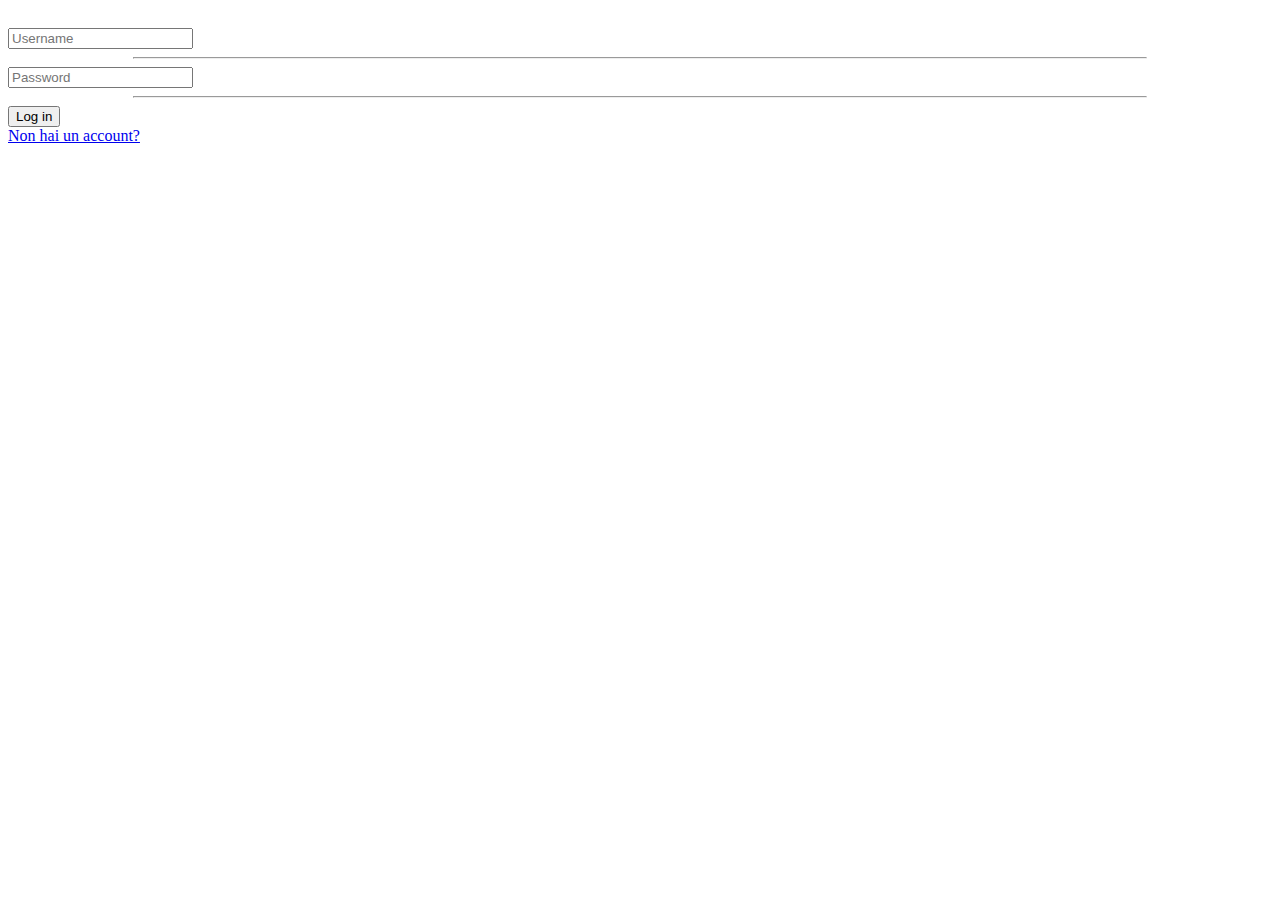
<file: Pagine/login.html>
<html>
    <head>
        <title>Login</title>
        <link rel="stylesheet" type="text/css" href="CSS/login.css">
        <link rel="icon" href="Images/favicon.ico"/>

    </head>
    <body>
        <div class="outer_div">
        <div class="content_div">
            <input style="margin-top:20px" class="login_input" type="text" id="user_input" placeholder="Username"/>
            <p id="user_error" class="error">*</p>

            <hr width="80%">
            <input class="login_input" type="password" id="pass_input" placeholder="Password"/>
            <p id="pass_error" class="error">*</p>

            <hr width="80%">
            <button class="login_button" id="login_button" onclick="submit()">Log in</button>
            <br>
            <a class="register_link" href="register.html">Non hai un account?</a>
            <p style="color:white; font-size: 12px;" id="serverResponse"></p>
        </div>
    </div>
        <script type="text/javascript">
            const xhr = new XMLHttpRequest();
            var input = document.getElementById("pass_input");
            input.addEventListener("keyup", function(event) {
            if (event.keyCode === 13) {
                event.preventDefault();
                document.getElementById("login_button").click();
            }
            });
            function submit(){
                var username_input = document.getElementById("user_input").value;
                var password_input = document.getElementById("pass_input").value;
                if(username_input != "" && password_input!= ""){
                    document.getElementById("user_error").style = "display:none";
                    document.getElementById("pass_error").style = "display:none";

                    xhr.onload = function(){
                        const serverResponse = document.getElementById("serverResponse");
                        if(this.responseText=="authorized"){
                            location.href="homepage.php";
                        }
                        serverResponse.innerHTML = this.responseText;
                    };
                    xhr.open("POST","login_script.php");
                    xhr.setRequestHeader("Content-type", "application/x-www-form-urlencoded");
                    xhr.send("username="+username_input+"&password="+password_input);
                }
                else if(username_input == "" && password_input == ""){
                    document.getElementById("user_error").style = "display:inline";
                    document.getElementById("pass_error").style = "display:inline";
                }   
                else if(username_input == ""){
                    document.getElementById("user_error").style = "display:inline";
                    document.getElementById("pass_error").style = "display:none";

                }
                else if(password_input == ""){
                    document.getElementById("pass_error").style = "display:inline";
                    document.getElementById("user_error").style = "display:none";

                }
            }
        </script>
            
    </body>
</html>
</file>
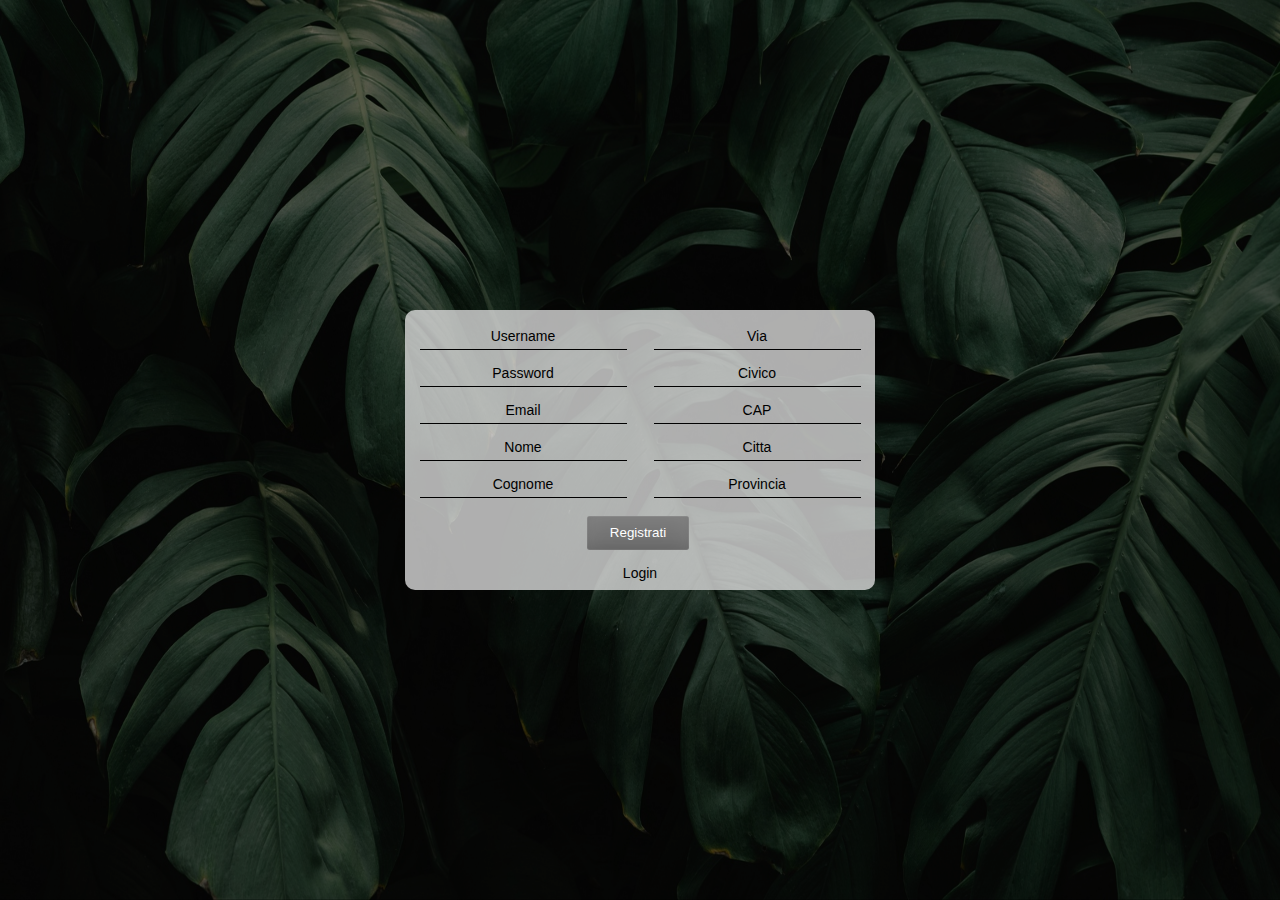
<file: Pagine/register.html>
<html>
    <head>
        <title>Register</title>
        <link rel="stylesheet" type="text/css" href="CSS/register.css">
        <link rel="icon" href="Images/favicon.ico"/>

    </head>
    <body>
        <div class="outer_div">
            <div class="content_div">
                <table>
                    <tr>
                        <td>
                            <div style="float: right; text-align: center;">
                                <input class="register_input" type="text" id="username_input" placeholder="Username"/>
                                <input class="register_input" type="password" id="password_input" placeholder="Password"/>
                                <input class="register_input" type="text" id="email_input" placeholder="Email"/>
                                <input class="register_input" type="text" id="nome_input" placeholder="Nome"/>
                                <input class="register_input" type="text" id="cognome_input" placeholder="Cognome"/>
                            </div>
                        </td>
                        <td>
                            <div style="float: right; text-align: center;">
                                <input class="register_input" type="text" id="via_input" placeholder="Via"/>
                                <input class="register_input" type="number" id="civico_input" placeholder="Civico"/>
                                <input class="register_input" type="number" id="CAP_input" placeholder="CAP"/>
                                <input class="register_input" type="text" id="citta_input" placeholder="Citta"/>
                                <input class="register_input" type="text" id="provincia_input" placeholder="Provincia"/>
                            </div>
                        </td>
                    </tr>

                </table>
                <button class="register_button" onclick="submit()">Registrati</button>
                <br>
                <a class="login_link" href="login.html">Login</a>
                <p class="error" id="serverResponse"></p>

            </div>
        </div>
        <script type="text/javascript">
            const xhr = new XMLHttpRequest();

            function submit(){
                var username_input = document.getElementById("username_input").value;
                var password_input = document.getElementById("password_input").value;
                var email_input = document.getElementById("email_input").value;
                var nome_input = document.getElementById("nome_input").value;
                var cognome_input = document.getElementById("cognome_input").value;
                var via_input = document.getElementById("via_input").value;
                var civico_input = document.getElementById("civico_input").value;
                var CAP_input = document.getElementById("CAP_input").value;
                var citta_input = document.getElementById("citta_input").value;
                var provincia_input = document.getElementById("provincia_input").value;
                
                if(username_input != "" && password_input != "" && email_input != "" && nome_input!="" &&cognome_input!=""&&via_input!=""&&civico_input!=""&&CAP_input!=""&&citta_input!=""&&provincia_input!=""){
                    xhr.onload = function(){
                        const serverResponse = document.getElementById("serverResponse");
                        if(this.responseText == "success"){
                            location.href = "homepage.php";
                        }
                        serverResponse.innerHTML = this.responseText;
                    };
                    xhr.open("POST","register_script.php");
                    xhr.setRequestHeader("Content-type", "application/x-www-form-urlencoded");
                    xhr.send("username="+username_input+
                    "&password="+password_input+
                    "&email="+email_input+
                    "&nome="+nome_input+
                    "&cognome="+cognome_input+
                    "&via="+via_input+
                    "&civico="+civico_input+
                    "&CAP="+CAP_input+
                    "&citta="+citta_input+
                    "&provincia="+provincia_input
                    );
                }
                else{
                    document.getElementById("serverResponse").innerHTML = "Riempire tutti i campi";
                }
            }
        </script>
        

    </body>
</html>
</file>
<file: Pagine/CSS/login.css>
.error{
    color:red;
    display: none;
}
</file>
<file: Pagine/CSS/register.css>
.error{
    color:red;
    font-size: 15px;
}
.content_div{
    position:absolute;
    top:50%;
    left:50%;
    transform:translate(-50%,-50%);
    background-color: rgba(219, 219, 219, 0.795);
    height: 280px;
    width:470px;
    text-align: center;
    border-radius: 10px;
}
.outer_div{
    background-color: rgba(2, 2, 2, 0.548);
    width: 100%;
    height: 100%;
}
.register_button{
    display:inline-block;
    border:none;
    padding:0.7em 1.7em;
    margin:0 0.3em 0.3em 0;
    border-radius:0.2em;
    box-sizing: border-box;
    text-decoration:none;
    font-family:'Roboto',sans-serif;
    font-weight:400;
    color:#FFFFFF;
    background-color:#727272;
    box-shadow:inset 0 -0.6em 1em -0.35em rgba(0,0,0,0.17),inset 0 0.6em 2em -0.3em rgba(255,255,255,0.15),inset 0 0 0em 0.05em rgba(255,255,255,0.12);
    text-align:center;
    position:relative;
    cursor: pointer;
    margin-top: 15px;
    margin-bottom: 15px;
}
.register_button:active{
    box-shadow:inset 0 0.6em 2em -0.3em rgba(0,0,0,0.15),inset 0 0 0em 0.05em rgba(255,255,255,0.12);
}
.register_input{
    border:none;
    border-bottom: 1px solid black;
    padding:5px;
    text-align: center;
    outline: none;
    font-size: 14px;
    background: none;
    color:black;
    margin-top: 10px;
    text-align: center;
    width: 90%;
}
input::-webkit-outer-spin-button,
input::-webkit-inner-spin-button {
  -webkit-appearance: none;
  margin: 0;
}
::placeholder{
    color:black;
    font-weight: 200;
}
.login_link{
    text-decoration: none;
    color:black;
    font-size: 14px;
    padding:10px;
}
body{
    overflow: hidden;
    background-image: url("../Images/leaf_background.jpg");
    background-repeat:round;
    font-family: Arial, Times, serif;
    margin:0;
}
</file>
